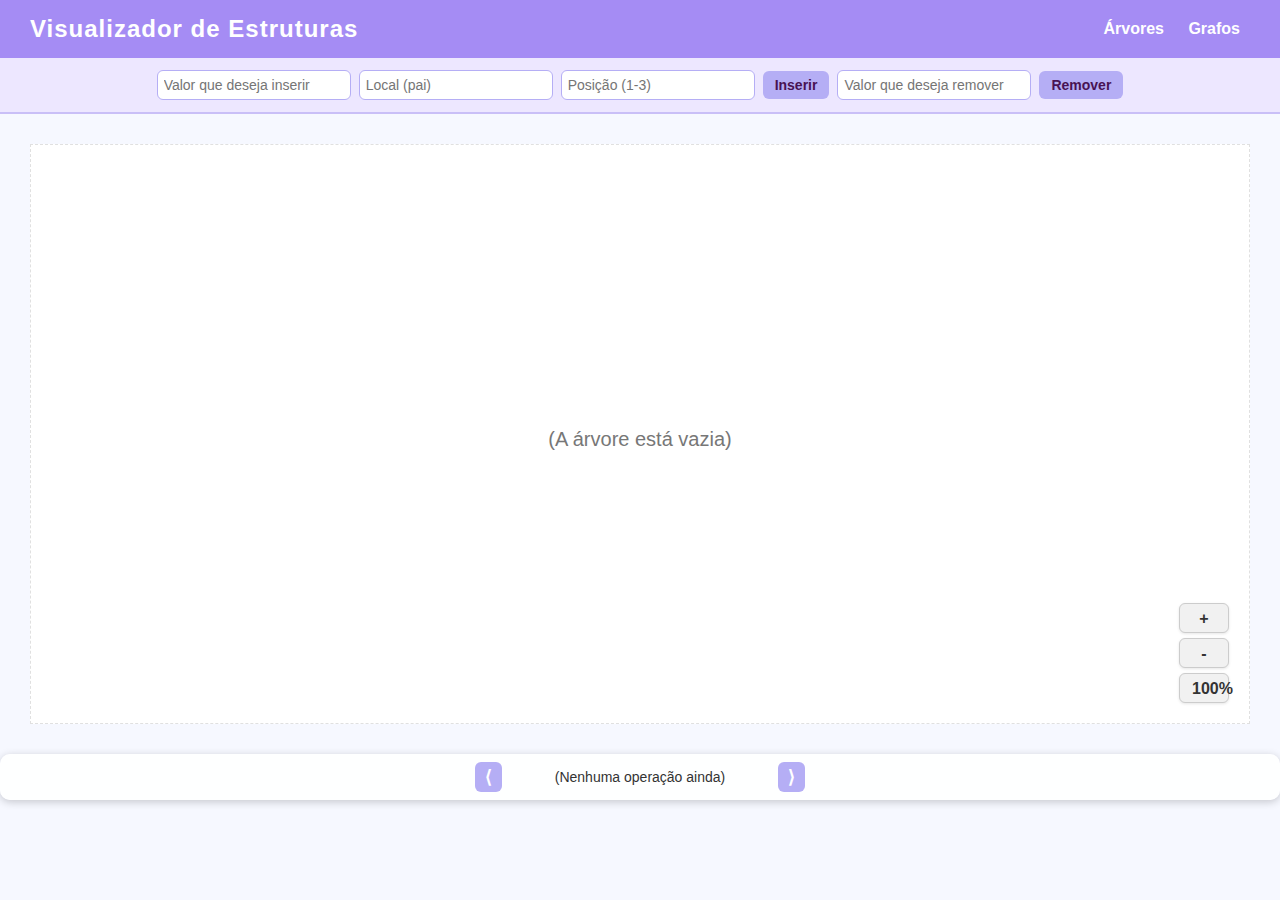
<file: project/index.html>
<!DOCTYPE html>
<html lang="pt-BR">

<head>

  <meta charset="UTF-8" />
  <title>Visualizador de Árvores</title>

  <link rel="stylesheet" href="style.css" />

</head>

<body>
  <header>
    <h1>Visualizador de Estruturas</h1>
    <nav>
      <a href="#" id="menu-arvores">Árvores</a>
      <a href="#" id="menu-grafos">Grafos</a>
    </nav>
  </header>

  <div class="inputs-container">
    <input type="number" id="valorInserir" placeholder="Valor que deseja inserir">
    <input type="text" id="localInsercao" placeholder="Local (pai)">

    <input type="number" id="posicaoInsercao" placeholder="Posição (1-3)" min="1" max="3">

    <button id="btnInserir">Inserir</button>

    <input type="number" id="valorRemover" placeholder="Valor que deseja remover">
    <button id="btnRemover">Remover</button>

  </div>

  <div class="tree-wrapper">
    <svg id="connectorLayer" class="connector-layer" xmlns="http://www.w3.org/2000/svg"></svg>

    <div class="tree-container" id="treeArea">
      <p class="empty-msg">(A árvore está vazia)</p>
    </div>

    <div class="zoom-controls">
      <button id="btnZoomIn" title="Aumentar Zoom">+</button>
      <button id="btnZoomOut" title="Diminuir Zoom">-</button>
      <button id="btnResetZoom" title="Resetar Zoom">100%</button>
    </div>

  </div>

  <div class="passos-slider">
    <button id="prevPasso">⟨</button>
    <div id="passoTexto" class="passo-texto">(Nenhuma operação ainda)</div>
    <button id="nextPasso">⟩</button>
  </div>

  <script type="module" src="./js/Main.js"></script>

</body>

</html>
</file>
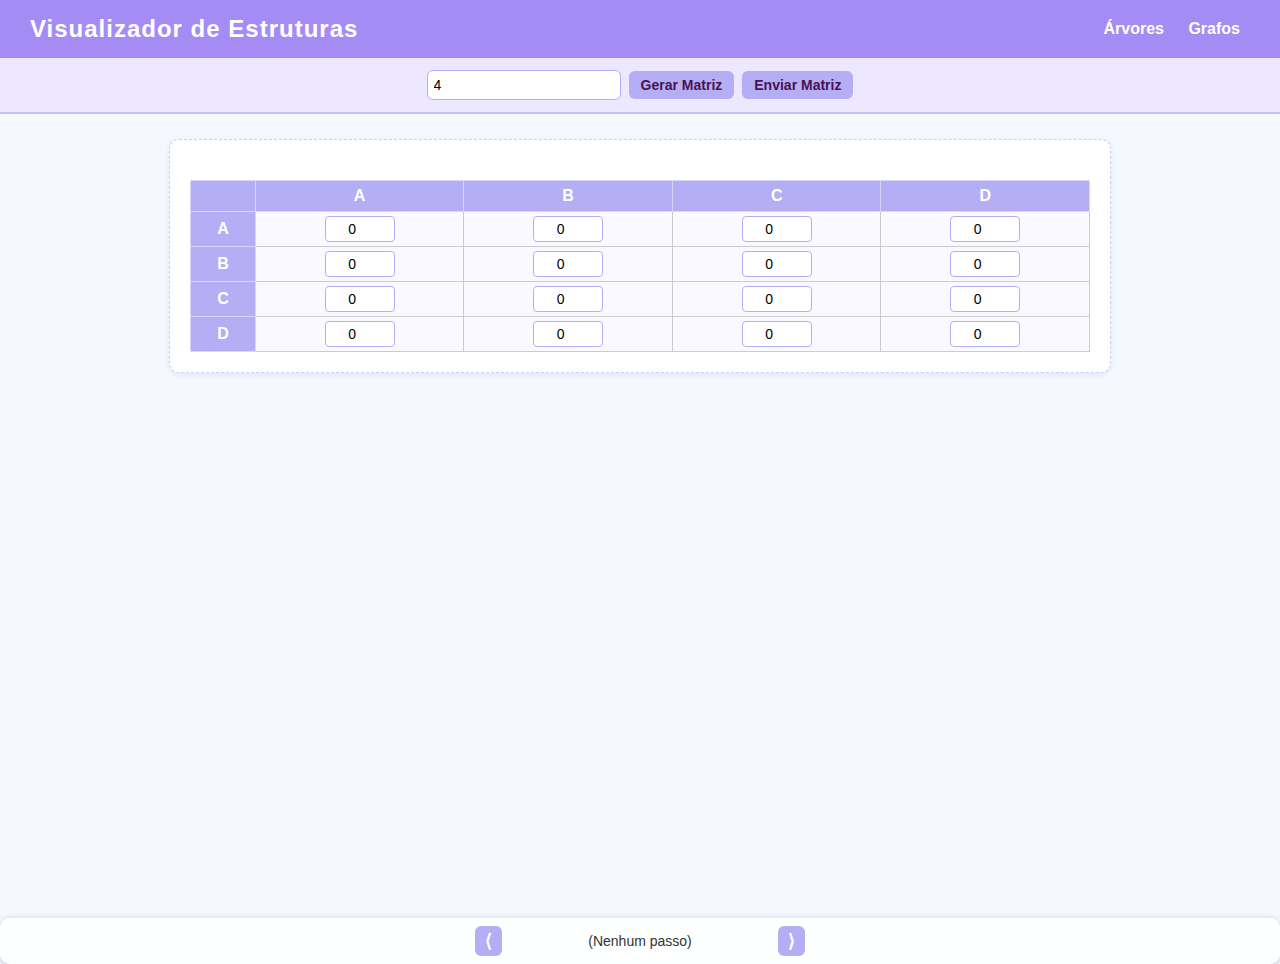
<file: project/grafo.html>
<!DOCTYPE html>
<html lang="pt-BR">

<head>
  <meta charset="UTF-8" />
  <title>Visualizador de Grafo</title>

  <link rel="stylesheet" href="style.css" />
</head>

<body>

  <header>
    <h1>Visualizador de Estruturas</h1>
    <nav>
      <a href="index.html" id="menu-arvores">Árvores</a>
      <a href="grafos.html" id="menu-grafos">Grafos</a>
    </nav>
  </header>

  <div class="inputs-container">
    <input type="number" id="numVertices" placeholder="Número de vértices" min="1" value="4">
    <button id="btnGerar">Gerar Matriz</button>
    <button id="btnExportar">Enviar Matriz</button>
  </div>

  <div id="matriz-wrapper">
    <div id="matriz-container" class="matriz-container">
      <p class="empty-grafo">Nenhuma matriz gerada ainda.</p>
    </div>
  </div>

  <!--Area para desenhar o grafo gerado por meio da matriz de adjacência-->
  <div class="canvas-wrapper">
    <canvas id="grafoCanvas" width="800" height="500"></canvas>
    <canvas id="caminhoCanvas" width="800" height="500"></canvas>
  </div>

  <!-- Passo a passo para a MST / Caminho Mínimo -->
  <div class="passos-slider" id="passos-grafo">
    <button id="prevPassoGrafo">⟨</button>
    <div id="passoTextoGrafo" class="passo-texto">(Nenhum passo)</div>
    <button id="nextPassoGrafo">⟩</button>
  </div>

  <div id="botao-caminho-wrapper" class="hidden">
    <button id="btnCaminhoMinimo">Gerar Caminho Mínimo</button>
  </div>

  <script type="module" src="./js/GrafoMain.js"></script>
  <script src="./js/MatrizAdjacencia.js"></script>


</body>

</html>
</file>
<file: project/style.css>
body {
  margin: 0;
  font-family: Arial, sans-serif;
  background-color: #f6f8ff;
}

header {
  background-color: #a58cf4;
  color: white;
  padding: 15px 30px;
  display: flex;
  align-items: center;
  justify-content: space-between;
  box-shadow: 0 2px 6px rgba(0, 0, 0, 0.1);
}

header h1 {
  font-size: 24px;
  margin: 0;
  font-weight: bold;
  color: #ffffff;
  letter-spacing: 1px;
}

nav a {
  color: white;
  text-decoration: none;
  margin: 0 10px;
  font-weight: bold;
  font-size: 16px;
  transition: color 0.2s ease;
}

nav a:hover {
  color: #d9c7ff;
}

.inputs-container {
  background-color: #ede7ff;
  padding: 12px;
  display: flex;
  justify-content: center;
  align-items: center;
  gap: 8px;
  border-bottom: 2px solid #c9bff7;
  flex-wrap: wrap;
}

input {
  padding: 6px;
  border: 1px solid #b5aef5;
  border-radius: 6px;
  width: 180px;
  font-size: 14px;
}

button {
  padding: 6px 12px;
  background-color: #b5aef5;
  color: #481253;
  border: none;
  border-radius: 6px;
  cursor: pointer;
  font-weight: bold;
  font-size: 14px;
  transition: background 0.2s ease;
}

button:hover {
  background-color: #9890d8;
}

/* container de passos */
.passos-container {
  display: flex;
  justify-content: center;
  padding: 12px 20px;
  gap: 12px;
  background: linear-gradient(90deg, rgba(165,140,244,0.08), rgba(233,226,255,0.08));
  border-bottom: 1px solid #e6dff9;
}

.passos-controls {
  display: flex;
  gap: 10px;
  align-items: center;
  width: 100%;
  max-width: 1100px;
}

.passos-controls button {
  width: 40px;
  height: 40px;
  border-radius: 8px;
  background: #f7f4ff;
  border: 1px solid #d9d1ff;
  font-weight: bold;
  font-size: 16px;
}

.passo-text {
  font-size: 14px;
  color: #333;
  min-height: 18px;
  padding: 6px 8px;
  border-radius: 6px;
  background: white;
  box-shadow: 0 1px 2px rgba(0,0,0,0.04);
  max-width: 700px;
  overflow: hidden;
  text-overflow: ellipsis;
  white-space: nowrap;
}

.passo-indicator {
  display: flex;
  align-items: center;
  gap: 8px;
  margin-left: 10px;
}

#passoRange {
  width: 220px;
}

.passo-counter {
  font-size: 13px;
  color: #666;
  min-width: 60px;
  text-align: right;
}

.node.active {
  border: 3px solid #00bfff;
  box-shadow: 0 0 10px #00bfff;
  transition: 0.3s;
}

.passos-slider {
  position: relative;
  margin: 20px auto 0 auto;
  background: rgba(255, 255, 255, 0.9);
  border-radius: 10px;
  box-shadow: 0 2px 8px rgba(0,0,0,0.2);
  display: flex;
  justify-content: center;
  align-items: center;
  padding: 8px 14px;
  gap: 8px;
  z-index: 1;
}

.passos-slider button {
  background: #b5aef5;
  border: none;
  color: #fff;
  border-radius: 6px;
  padding: 4px 10px;
  font-size: 18px;
  cursor: pointer;
  transition: background 0.2s ease;
}

.passos-slider button:hover {
  background: #9890d8;
}

.passo-texto {
  min-width: 260px;
  max-width: 380px;
  text-align: center;
  font-size: 14px;
  color: #333;
}

.node.ativo > .value {
    border: 3px solid red;
    box-shadow: 0 0 10px rgba(255,0,0,0.65);
    transition: all 0.2s ease;
}

/* CSS DA ÁRVORE */
.tree-wrapper {
  position: relative;
  margin: 30px;
  border: 1px dashed #e0e0e0;
  padding: 20px;
  overflow: auto;
  background-color: white;
  height: calc(100vh - 320px); /* reduzido para acomodar painel de passos */
  box-sizing: border-box;
}

/* camada SVG (linhas) */
.connector-layer {
  position: absolute;
  inset: 0;
  pointer-events: none;
  width: 100%;
  height: 100%;
}

/* área onde a árvore fica centralizada */
.tree-container {
  display: flex;
  justify-content: center;
  align-items: flex-start;
  min-width: 100%;
  box-sizing: border-box;
  padding-bottom: 40px;
  min-height: 100%;
}

/* nó */
.node {
  display: inline-flex;
  flex-direction: column;
  align-items: center;
  vertical-align: top;
  position: relative;
  padding: 6px 10px;
  margin: 0 4px;
}

/* aparência da etiqueta do nó */
.node .value {
  background: #9890d8;
  color: #fff;
  box-shadow: 0 2px 6px rgba(0, 0, 0, 0.12);
  width: 50px;
  height: 50px;
  border-radius: 50%;
  display: flex;
  align-items: center;
  justify-content: center;
  box-sizing: border-box;
}

/* container que alinha filhos horizontalmente */
.children {
  display: flex;
  justify-content: space-evenly;
  margin-top: 20px;
}

/* mensagem quando está vazia */
.empty-msg {
  color: #777;
  margin: 0;
  font-size: 20px;
  align-self: center;
  margin-top: 50px;
}

/* ESTILOS PARA OS CONTROLES DE ZOOM */
.zoom-controls {
  position: absolute;
  bottom: 20px;
  right: 20px;
  z-index: 10;
  display: flex;
  flex-direction: column;
  gap: 5px;
}

.zoom-controls button {
  background-color: #f1f1f1;
  color: #333;
  border: 1px solid #ccc;
  width: 50px;
  height: 30px;
  font-size: 16px;
  font-weight: bold;
  box-shadow: 0 1px 3px rgba(0, 0, 0, 0.1);
}

.zoom-controls button:hover {
  background-color: #e0e0e0;
}

/*CSS DOS GRAFOS*/
/* WRAPPER PRINCIPAL */
#matriz-wrapper {
  margin: 25px auto;
  width: 90%;
  max-width: 900px;
  background: white;
  border: 1px dashed #d0c9ff;
  padding: 20px;
  border-radius: 10px;
  box-shadow: 0 2px 6px rgba(0,0,0,0.08);
}

/* Mensagem inicial */
.empty-grafo {
  color: #777;
  text-align: center;
  padding: 20px;
  font-size: 18px;
}

/* CLASSE PARA ESCONDER ELEMENTOS */
.hidden {
  display: none !important;
}

/* CONTAINER ONDE A TABELA SERÁ GERADA */
.matriz-container {
  overflow-x: auto;
  margin-top: 10px;
}

/* TABELA */
#matriz-table {
  width: 100%;
  border-collapse: collapse;
  text-align: center;
  margin-top: 10px;
}

#matriz-table th {
  background: #b5aef5;
  color: white;
  padding: 8px;
  border: 1px solid #dcd4ff;
  font-weight: bold;
}

#matriz-table td {
  border: 1px solid #c9c4ff;
  padding: 6px;
  background: #faf9ff;
}

/* Inputs dentro da matriz */
#matriz-table input {
  width: 55px;
  padding: 4px;
  text-align: center;
  border: 1px solid #b5aef5;
  border-radius: 4px;
}

#matriz-table input.invalid {
  border-color: red;
  background: #ffe0e0;
}

/* BOTÃO DE CAMINHO MÍNIMO */
#botao-caminho-wrapper {
  display: flex;
  align-items: center;
  justify-content: center;
  width: 100%;
}

#btnCaminhoMinimo {
  display: flex;
  align-items: center;
  justify-content: center;
  margin: 10px;
}

/* WRAPPER DOS CANVAS */
.canvas-wrapper {
  display: flex;
  justify-content: space-between; 
  gap: 20px;                      
}
</file>
